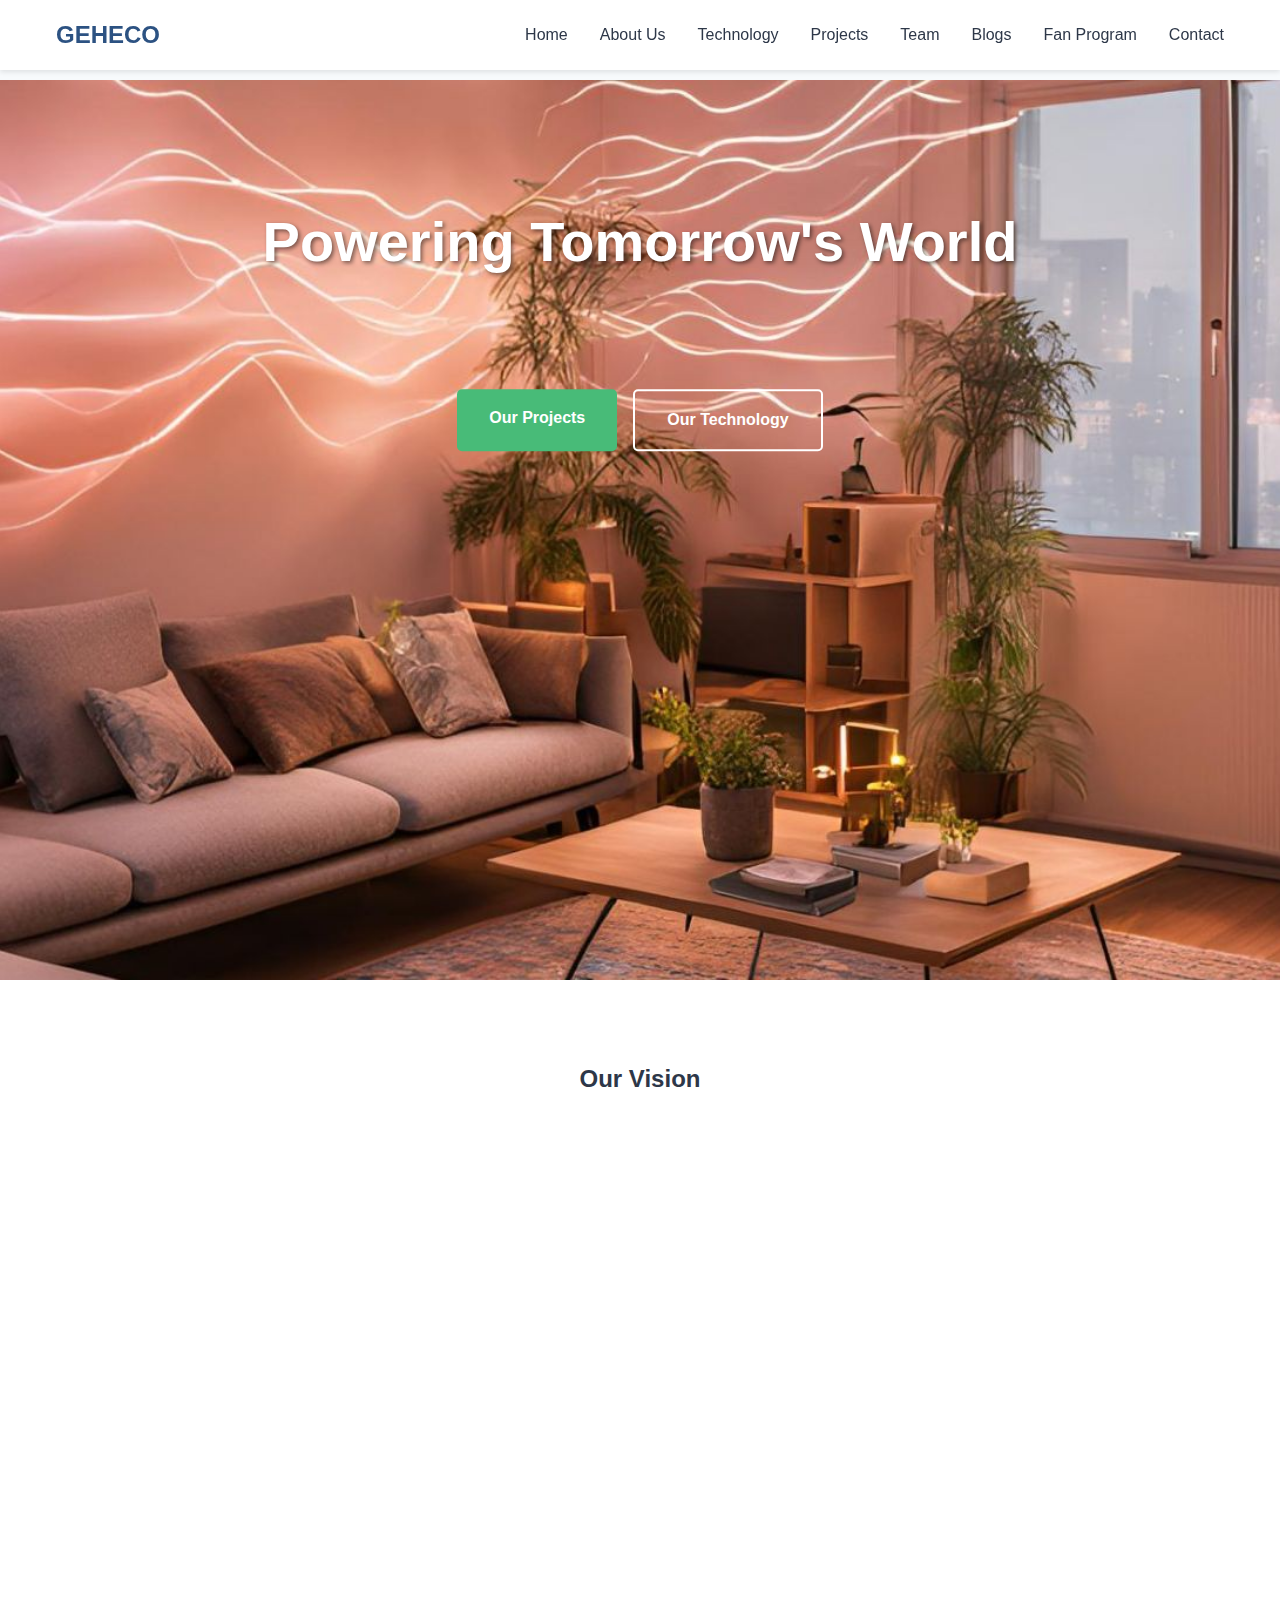
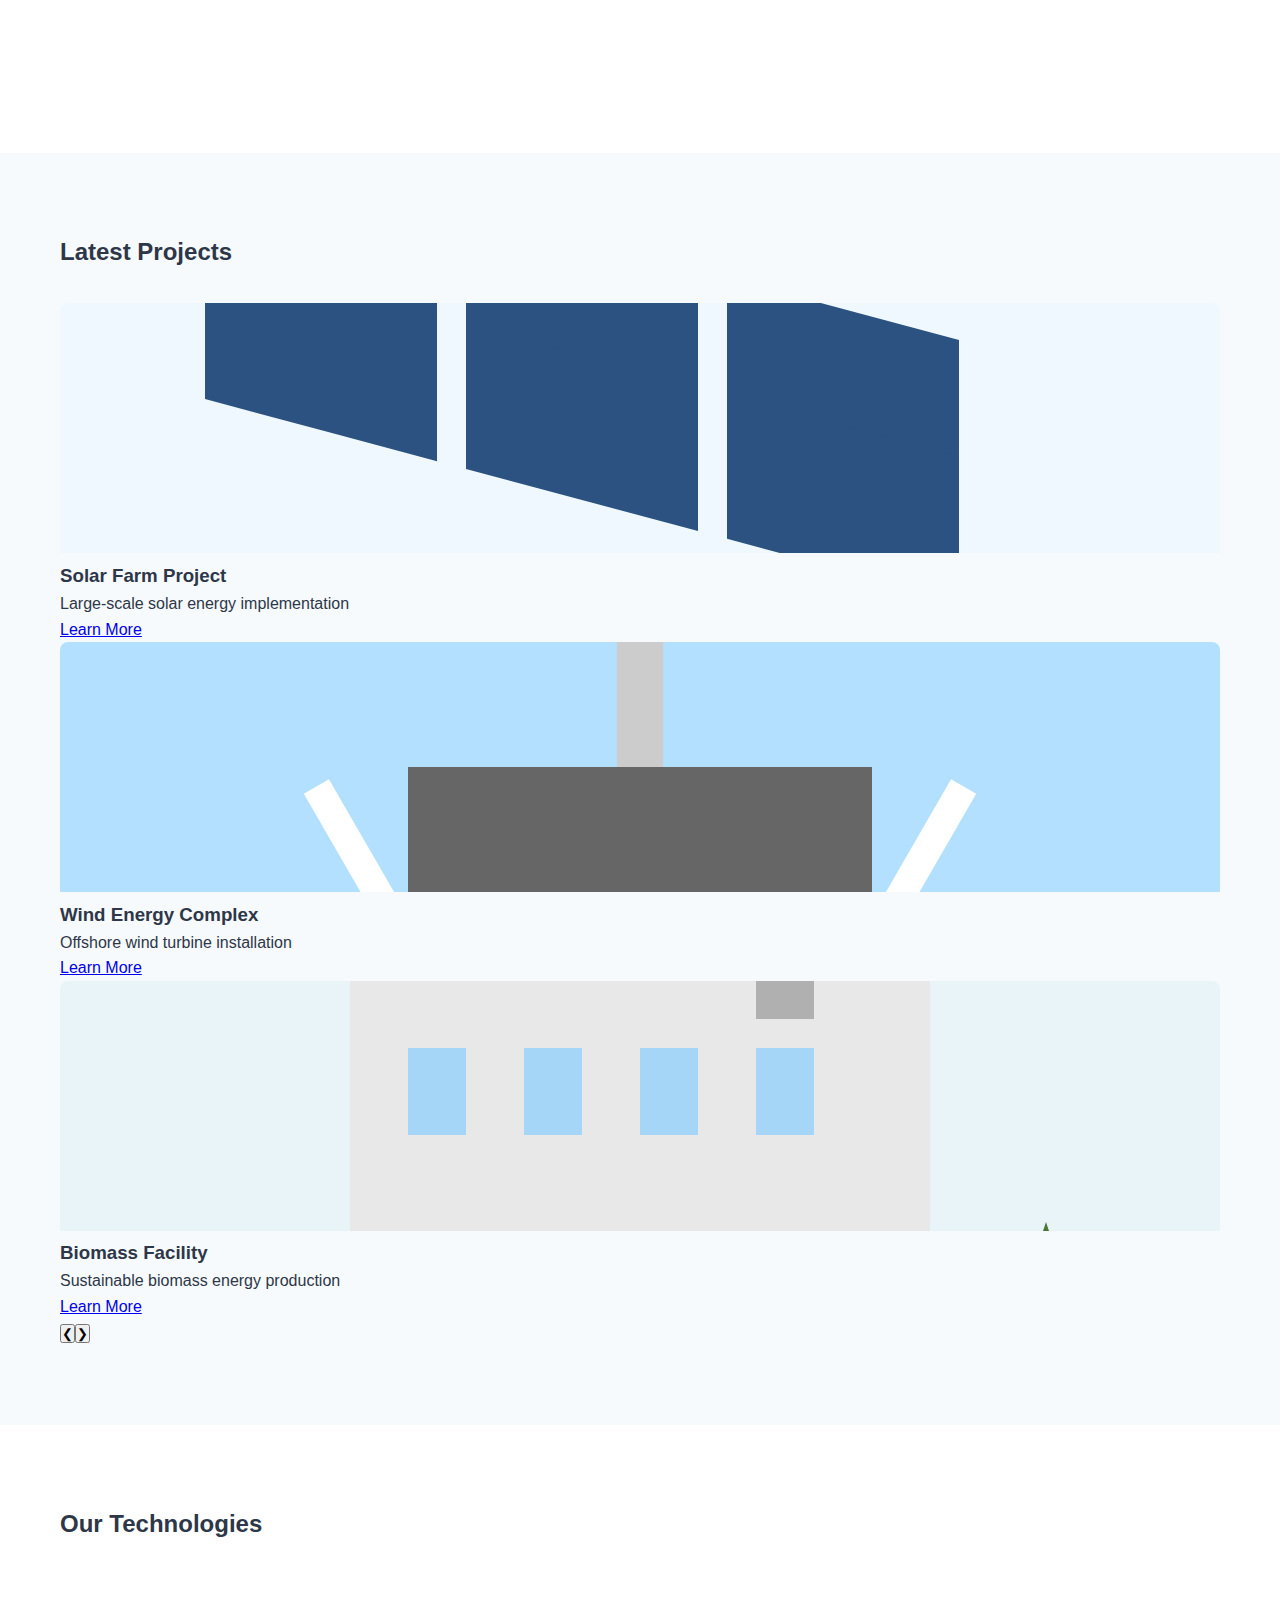
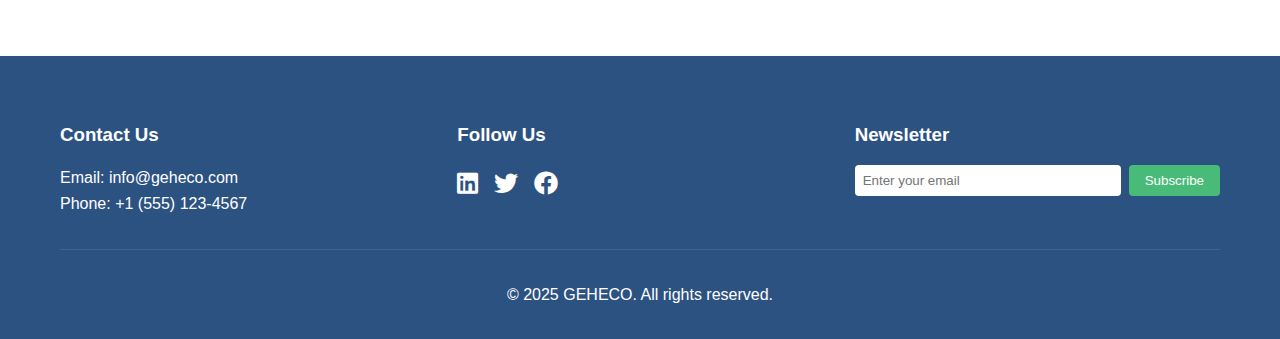
<file: index.html>
<!DOCTYPE html>
<html lang="en">
<head>
    <meta charset="UTF-8">
    <meta name="viewport" content="width=device-width, initial-scale=1.0">
    <title>GEHECO - Sustainable Energy Solutions</title>
    <link rel="stylesheet" href="css/styles.css">
    <link rel="stylesheet" href="css/animations.css">
    <link rel="stylesheet" href="https://cdnjs.cloudflare.com/ajax/libs/font-awesome/6.0.0/css/all.min.css">
</head>
<body>
    <!-- Navigation Bar -->
    <nav class="navbar">
        <div class="nav-container">
            <div class="logo">
                <a href="index.html">GEHECO</a>
            </div>
            <div class="nav-toggle" id="navToggle">
                <i class="fas fa-bars"></i>
            </div>
            <ul class="nav-menu" id="navMenu">
                <li><a href="index.html" class="active">Home</a></li>
                <li class="dropdown">
                    <a href="#" class="dropbtn">About Us</a>
                    <div class="dropdown-content">
                        <a href="about/geheco.html">About GEHECO</a>
                        <a href="about/press.html">Press</a>
                        <a href="about/partners.html">Partners</a>
                        <a href="about/financial-partners.html">Financial Partners</a>
                    </div>
                </li>
                <li><a href="technology.html">Technology</a></li>
                <li><a href="projects.html">Projects</a></li>
                <li><a href="team.html">Team</a></li>
                <li><a href="blogs.html">Blogs</a></li>
                <li><a href="fan-program.html">Fan Program</a></li>
                <li><a href="contact.html">Contact</a></li>
            </ul>
        </div>
    </nav>

    <main class="main-content">
    <!-- Hero Section -->
    <section class="hero">
        <div class="container">
        <div class="hero-content">
            <h1 class="animate-fade-in">Powering Tomorrow's World</h1>
            <p class="animate-fade-in-delay">Innovative sustainable energy solutions for a cleaner future</p>
            <div class="cta-buttons">
                <a href="projects.html" class="cta-button primary">Our Projects</a>
                <a href="technology.html" class="cta-button secondary">Our Technology</a>
            </div>
        </div>
    </section>

    <!-- Vision Section -->
    <section class="vision">
        <div class="container">
            <h2>Our Vision</h2>
            <div class="vision-cards">
                <div class="vision-card animate-on-scroll">
                    <i class="fas fa-leaf"></i>
                    <h3>Sustainability</h3>
                    <p>Creating renewable energy solutions that protect our planet</p>
                </div>
                <div class="vision-card animate-on-scroll">
                    <i class="fas fa-lightbulb"></i>
                    <h3>Innovation</h3>
                    <p>Developing cutting-edge technology for efficient energy production</p>
                </div>
                <div class="vision-card animate-on-scroll">
                    <i class="fas fa-users"></i>
                    <h3>Community</h3>
                    <p>Building partnerships for a sustainable energy future</p>
                </div>
            </div>
        </div>
    </section>

    <!-- Latest Projects Section -->
    <section class="projects">
        <div class="container">
            <h2>Latest Projects</h2>
            <div class="project-slider" id="projectSlider">
                <!-- Project slides will be loaded via JavaScript -->
            </div>
        </div>
    </section>

    <!-- Technologies Section -->
    <section class="technologies">
        <div class="container">
            <h2>Our Technologies</h2>
            <div class="tech-grid">
                <!-- Technology cards will be loaded via JavaScript -->
            </div>
        </div>
    </section>
</main>
    <!-- Footer -->
    <footer>
        <div class="container">
            <div class="footer-content">
                <div class="footer-section">
                    <h3>Contact Us</h3>
                    <p>Email: info@geheco.com</p>
                    <p>Phone: +1 (555) 123-4567</p>
                </div>
                <div class="footer-section">
                    <h3>Follow Us</h3>
                    <div class="social-links">
                        <a href="#"><i class="fab fa-linkedin"></i></a>
                        <a href="#"><i class="fab fa-twitter"></i></a>
                        <a href="#"><i class="fab fa-facebook"></i></a>
                    </div>
                </div>
                <div class="footer-section">
                    <h3>Newsletter</h3>
                    <form class="newsletter-form">
                        <input type="email" placeholder="Enter your email">
                        <button type="submit">Subscribe</button>
                    </form>
                </div>
            </div>
            <div class="footer-bottom">
                <p>&copy; 2025 GEHECO. All rights reserved.</p>
            </div>
        </div>
    </footer>

    <script src="js/navigation.js"></script>
    <script src="js/slider.js"></script>
    <script src="js/animations.js"></script>
</body>
</html>
</file>
<file: css/styles.css>
/* Reset and Base Styles */
* {
    margin: 0;
    padding: 0;
    box-sizing: border-box;
}

:root {
    --primary-color: #2C5282;
    --secondary-color: #4299E1;
    --accent-color: #48BB78;
    --text-color: #2D3748;
    --light-text: #FFFFFF;
    --background-color: #F7FAFC;
    --transition-speed: 0.3s;
}

body {
    font-family: 'Arial', sans-serif;
    line-height: 1.6;
    color: var(--text-color);
    background-color: var(--background-color);
}

.container {
    max-width: 1200px;
    margin: 0 auto;
    padding: 0 20px;
}

.container {
    position: relative;
    z-index: 1;
    overflow: visible;
}

.main-content {
    margin-top: 80px;
    position: relative;
    z-index: 1;
}


/* Navigation Styles */
.navbar {
    position: fixed;
    top: 0;
    left: 0;
    width: 100%;
    background-color: rgba(255, 255, 255, 0.7);
    box-shadow: 0 2px 5px rgba(0, 0, 0, 0.05);
    z-index: 100;
    transition: background-color 0.3s ease;
}

.navbar:hover {
    background-color: rgba(255, 255, 255, 1);
    box-shadow: 0 2px 5px rgba(0, 0, 0, 0.1);
}

.nav-container {
    display: flex;
    justify-content: space-between;
    align-items: center;
    padding: 1rem;
    max-width: 1200px;
    margin: 0 auto;
    position: relative;
    z-index: 100;
    opacity: 1; /* Add this to ensure visibility */
}

.logo a {
    font-size: 1.5rem;
    font-weight: bold;
    color: var(--primary-color);
    text-decoration: none;
}

.nav-menu {
    display: flex;
    list-style: none;
    margin: 0;
    padding: 0;
    opacity: 1; /* Add this to ensure visibility */
}

.nav-menu li {
    margin-left: 2rem;
}

.nav-menu a {
    color: var(--text-color);
    text-decoration: none;
    font-weight: 500;
    transition: color var(--transition-speed);
    opacity: 1; /* Add this to ensure text is visible */
}

.nav-menu a:hover {
    color: var(--secondary-color);
}

.nav-toggle {
    display: none;
}

/* Dropdown Styles */
.dropdown {
    position: relative;
}

.dropdown-content {
    display: none;
    position: absolute;
    background-color: white;
    min-width: 200px;
    box-shadow: 0 8px 16px rgba(0,0,0,0.1);
    z-index: 1;
}

.dropdown-content a {
    color: var(--text-color);
    padding: 12px 16px;
    text-decoration: none;
    display: block;
}

.dropdown:hover .dropdown-content {
    display: block;
}

/* Hero Section */
.hero {
    position: relative;
    height: 100vh;
    width: 100%;
    background-image: url('../images/hero-background.jpg');
    background-size: cover;
    background-position: center;
    background-repeat: no-repeat;
    z-index: 1;
    padding-top: 120px;
    margin-top: 0;
}

.hero-content {
    position: relative;
    top: 20%; /* Change from 50% to better position content */
    left: 50%;
    transform: translate(-50%, -20%); /* Change Y transform to match top percentage */
    width: 100%;
    text-align: center;
    z-index: 2;
    padding: 0 20px; /* Add this for better mobile spacing */
}

.hero h1 {
    font-size: 3.5rem;
    margin-bottom: 1.5rem;
    color: #ffffff; /* Ensure text is white */
    margin-top: 3rem;
    text-shadow: 2px 2px 4px rgba(0, 0, 0, 0.5); /* Add shadow for better readability */
}

.hero p {
    font-size: 1.5rem;
    margin-bottom: 2.5rem;
    color: #ffffff;
    text-shadow: 2px 2px 4px rgba(0, 0, 0, 0.5);
}

.cta-buttons {
    display: flex;
    gap: 1rem;
    justify-content: center;
}

.cta-button {
    padding: 1rem 2rem;
    border-radius: 5px;
    text-decoration: none;
    font-weight: bold;
    transition: transform var(--transition-speed);
}

.cta-button:hover {
    transform: translateY(-2px);
}

.cta-button.primary {
    background-color: var(--accent-color);
    color: var(--light-text);
}

.cta-button.secondary {
    background-color: transparent;
    border: 2px solid var(--light-text);
    color: var(--light-text);
}

.hero-slide {
    position: absolute;
    top: 0;
    left: 0;
    width: 100%;
    height: 100%;
    opacity: 0;
    transition: opacity 0.5s ease-in-out;
    z-index: 1;
}

.hero-slide.active {
    opacity: 1;
}

.hero-slide img, 
.hero-slide svg {
    width: 100%;
    height: 100%;
    object-fit: cover;
}

/* Vision Section */
.vision {
    position: relative;
    padding: 5rem 0;
    background-color: white;
    z-index: 2; /* Higher than hero but lower than navbar */
}

.vision h2 {
    text-align: center;
    margin-bottom: 3rem;
}

.vision-cards {
    position: relative;
    z-index: 2;
    margin-top: 2rem;
}

.vision-card {
    text-align: center;
    padding: 2rem;
    background-color: white;
    border-radius: 10px;
    box-shadow: 0 4px 6px rgba(0, 0, 0, 0.1);
    transition: transform var(--transition-speed);
}

.vision-card:hover {
    transform: translateY(-5px);
}

.vision-card i {
    font-size: 2.5rem;
    color: var(--accent-color);
    margin-bottom: 1rem;
}

/* Projects Section */
.projects {
    position: relative;
    padding: 5rem 0;
    background-color: var(--background-color);
    z-index: 2;
}

.project-slider {
    position: relative;
    z-index: 2;
    margin-top: 2rem;
}

.project-card img,
.project-card svg {
    width: 100%;
    height: 250px;
    object-fit: cover;
    border-radius: 8px 8px 0 0;
}

/* Technologies Section */
.technologies {
    width: 100%;
    padding: 5rem 0;
    background-color: white;
    position: relative;
}
.tech-grid {
    display: grid;
    grid-template-columns: repeat(auto-fit, minmax(300px, 1fr));
    gap: 2rem;
    margin-top: 2rem;
}

/* Footer Styles */
footer {
    background-color: var(--primary-color);
    color: var(--light-text);
    padding: 4rem 0 2rem;
}

.footer-content {
    display: grid;
    grid-template-columns: repeat(auto-fit, minmax(250px, 1fr));
    gap: 2rem;
    margin-bottom: 2rem;
}

.footer-section h3 {
    margin-bottom: 1rem;
}

.social-links {
    display: flex;
    gap: 1rem;
}

.social-links a {
    color: var(--light-text);
    font-size: 1.5rem;
    transition: color var(--transition-speed);
}

.social-links a:hover {
    color: var(--accent-color);
}

.newsletter-form {
    display: flex;
    gap: 0.5rem;
}

.newsletter-form input {
    padding: 0.5rem;
    border: none;
    border-radius: 4px;
    flex-grow: 1;
}

.newsletter-form button {
    padding: 0.5rem 1rem;
    background-color: var(--accent-color);
    color: var(--light-text);
    border: none;
    border-radius: 4px;
    cursor: pointer;
    transition: background-color var(--transition-speed);
}

.newsletter-form button:hover {
    background-color: #3B9E67;
}

.footer-bottom {
    text-align: center;
    padding-top: 2rem;
    border-top: 1px solid rgba(255, 255, 255, 0.1);
}

/* Responsive Design */
@media (max-width: 768px) {
    .nav-toggle {
        display: block;
        cursor: pointer;
    }

    .nav-menu {
        display: none;
        position: absolute;
        top: 100%;
        left: 0;
        width: 100%;
        background-color: white;
        padding: 1rem;
        box-shadow: 0 2px 5px rgba(0, 0, 0, 0.1);
    }

    .nav-menu.active {
        display: block;
    }

    .nav-menu li {
        margin: 1rem 0;
    }

    .dropdown-content {
        position: static;
        box-shadow: none;
        padding-left: 1rem;
    }

    .hero h1 {
        font-size: 2.5rem;
    }

    .hero p {
        font-size: 1.2rem;
    }

    /* Page Header Styles */
.page-header {
    position: relative;
    height: 400px;
    width: 100%;
    background-color: var(--primary-color);
    display: flex;
    align-items: center;
    padding-top: 80px;
}

.page-header .container {
    color: var(--light-text);
}

.page-header h1 {
    font-size: 3rem;
    margin-bottom: 1rem;
}

/* About Content Styles */
.about-content {
    padding: 4rem 0;
}

.text-content {
    max-width: 800px;
    margin: 0 auto;
    line-height: 1.8;
}

/* Cards Grid Styles */
.info-cards {
    padding: 4rem 0;
    background-color: var(--background-color);
}

.cards-grid {
    display: grid;
    grid-template-columns: repeat(auto-fit, minmax(300px, 1fr));
    gap: 2rem;
    margin-top: 2rem;
}

.info-card {
    background: white;
    border-radius: 8px;
    overflow: hidden;
    box-shadow: 0 4px 6px rgba(0, 0, 0, 0.1);
    transition: transform 0.3s ease;
}

.info-card:hover {
    transform: translateY(-5px);
}

.card-image {
    height: 200px;
    overflow: hidden;
}

.card-image img {
    width: 100%;
    height: 100%;
    object-fit: cover;
}

.card-content {
    padding: 1.5rem;
}

.card-content h3 {
    margin-bottom: 1rem;
    color: var(--primary-color);
}

.card-button {
    display: inline-block;
    padding: 0.5rem 1rem;
    margin-top: 1rem;
    background-color: var(--primary-color);
    color: var(--light-text);
    text-decoration: none;
    border-radius: 4px;
    transition: background-color 0.3s ease;
}

.card-button:hover {
    background-color: var(--secondary-color);
}

/* Responsive Adjustments */
@media (max-width: 768px) {
    .page-header {
        height: 300px;
    }
    
    .page-header h1 {
        font-size: 2.5rem;
    }
}
</file>
<file: css/animations.css>
/* Fade In Animation */
@keyframes fadeIn {
    from {
        opacity: 0;
        transform: translateY(20px);
    }
    to {
        opacity: 1;
        transform: translateY(0);
    }
}

.animate-fade-in {
    animation: fadeIn 1s ease forwards;
}

.animate-fade-in-delay {
    animation: fadeIn 1s ease 0.3s forwards;
    opacity: 0;
}

/* Scroll Animation */
.animate-on-scroll {
    opacity: 0;
    transform: translateY(30px);
    transition: all 0.6s ease;
}

.animate-on-scroll.visible {
    opacity: 1;
    transform: translateY(0);
}

/* Slider Animation */
@keyframes slideIn {
    from {
        transform: translateX(100%);
        opacity: 0;
    }
    to {
        transform: translateX(0);
        opacity: 1;
    }
}

.slide-in {
    animation: slideIn 0.5s ease forwards;
}

/* Hover Effects */
.hover-scale {
    transition: transform 0.3s ease;
}

.hover-scale:hover {
    transform: scale(1.05);
}

/* Loading Animation */
@keyframes spin {
    from {
        transform: rotate(0deg);
    }
    to {
        transform: rotate(360deg);
    }
}

.loading {
    animation: spin 1s linear infinite;
}
</file>
